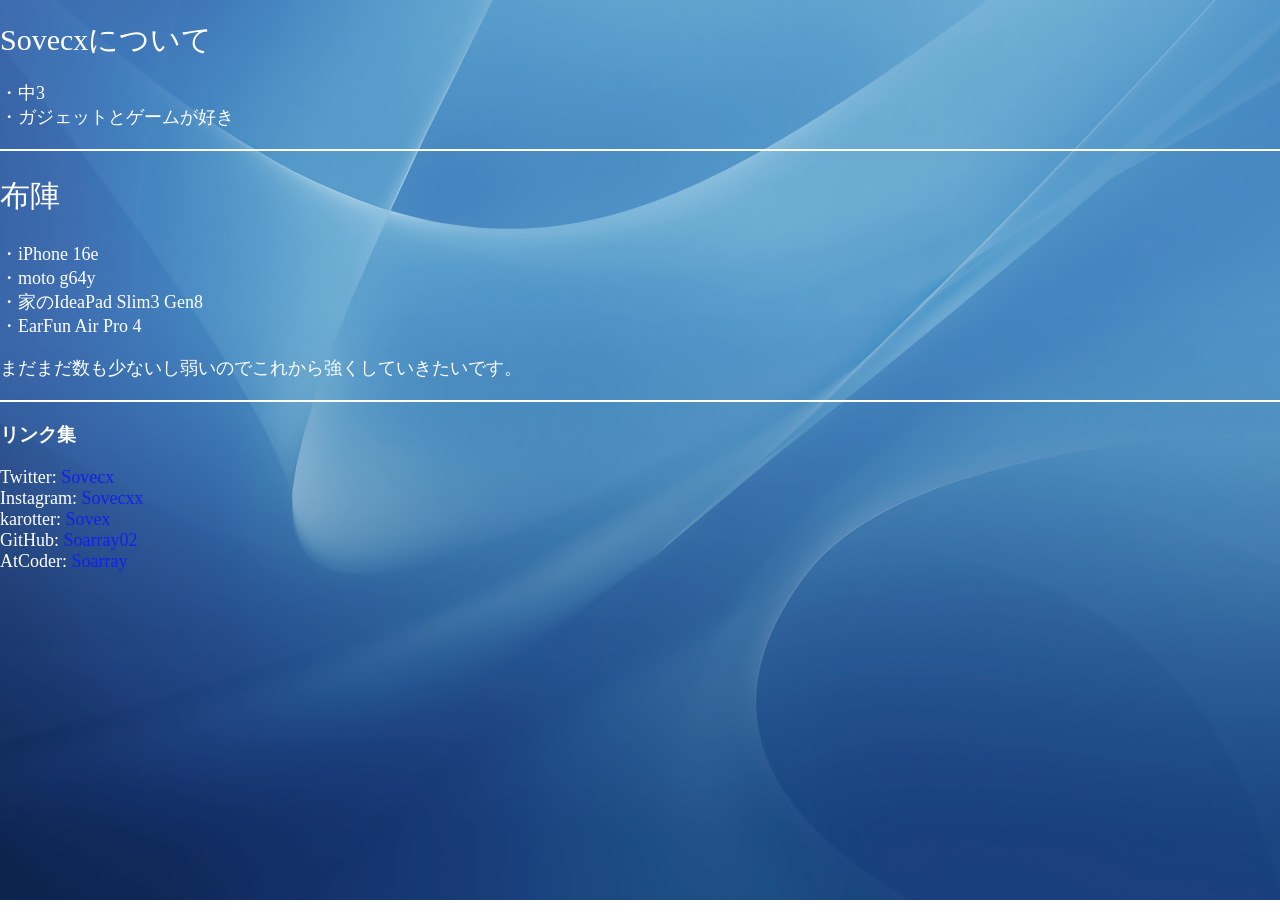
<file: index.html>
<!DOCTYPE html>
<html>
    <head>
        <meta charset="utf-8">
        <title>Sovecx</title>
        <meta name="description" content="主にTwitterに生息している人物です。">
        <link rel="stylesheet" href="Style.css">
    </head>

    <body>
        <h1>Sovecxについて</h1>
        
        <p>・中3<br>
            ・ガジェットとゲームが好き</p>
        <hr>
        <h2>布陣</h2>
        <p>・iPhone 16e<br>・moto g64y<br>・家のIdeaPad Slim3 Gen8<br>・EarFun Air Pro 4
        </p>

        <p>まだまだ数も少ないし弱いのでこれから強くしていきたいです。</p>
        <hr>
        <h3>リンク集</h3>
        <p>Twitter: <a href="https://x.com/Sovecx" class="link-Twitter">Sovecx</a><br>
        Instagram: <a href="https://www.instagram.com/sovecxx/" class="link-Instagram">Sovecxx</a><br>
        karotter: <a href="https://karotter.com/profile/Sovex/" class="link-Karotter">Sovex</a><br>
        GitHub: <a href="https://github.com/Soarray02" class="link-GitHub">Soarray02</a><br>
        AtCoder: <a href="https://atcoder.jp/users/Soarray" class="link-Atcoder">Soarray</a></p>
    </body>
</html>
</file>
<file: Style.css>
img{
    width: 200px;
    height: auto;
    margin: 10px 0;
    vertical-align: middle;
}
body{
    background-color: rgb(255, 255, 255);
}
body{
    color: rgb(255, 255, 255);
}
.link-Twitter{
    color: #1322e9;
    text-decoration: none;
}
.link-Instagram{
    color: #1322e9;
    text-decoration: none;
}
.link-Karotter{
    color: #1322e9;
    text-decoration: none;
}
.link-GitHub{
    color: #1322e9;
    text-decoration: none;
}
.link-Atcoder{
    color: #1322e9;
    text-decoration: none;
}
a:hover{
    opacity: 0.8;
    text-decoration: underline;
}
h1{
    font-size: 30px;
    font-weight: normal;
    margin-bottom: 20px;
}
p{
    font-size: 18px;
    font-weight: normal;
}
h2{
    font-size: 30px;
    font-weight: normal;
}
body{
    background-image: url(10-3.png);
    background-size: cover;
    background-repeat: no-repeat;
    background-position: center;
}
hr{
    border: none;
    height: 2px;
    background-color: #ffffff;
    margin: 20px 0;
}
html,body{
    height: 100%;
    margin: 0;
}
</file>
